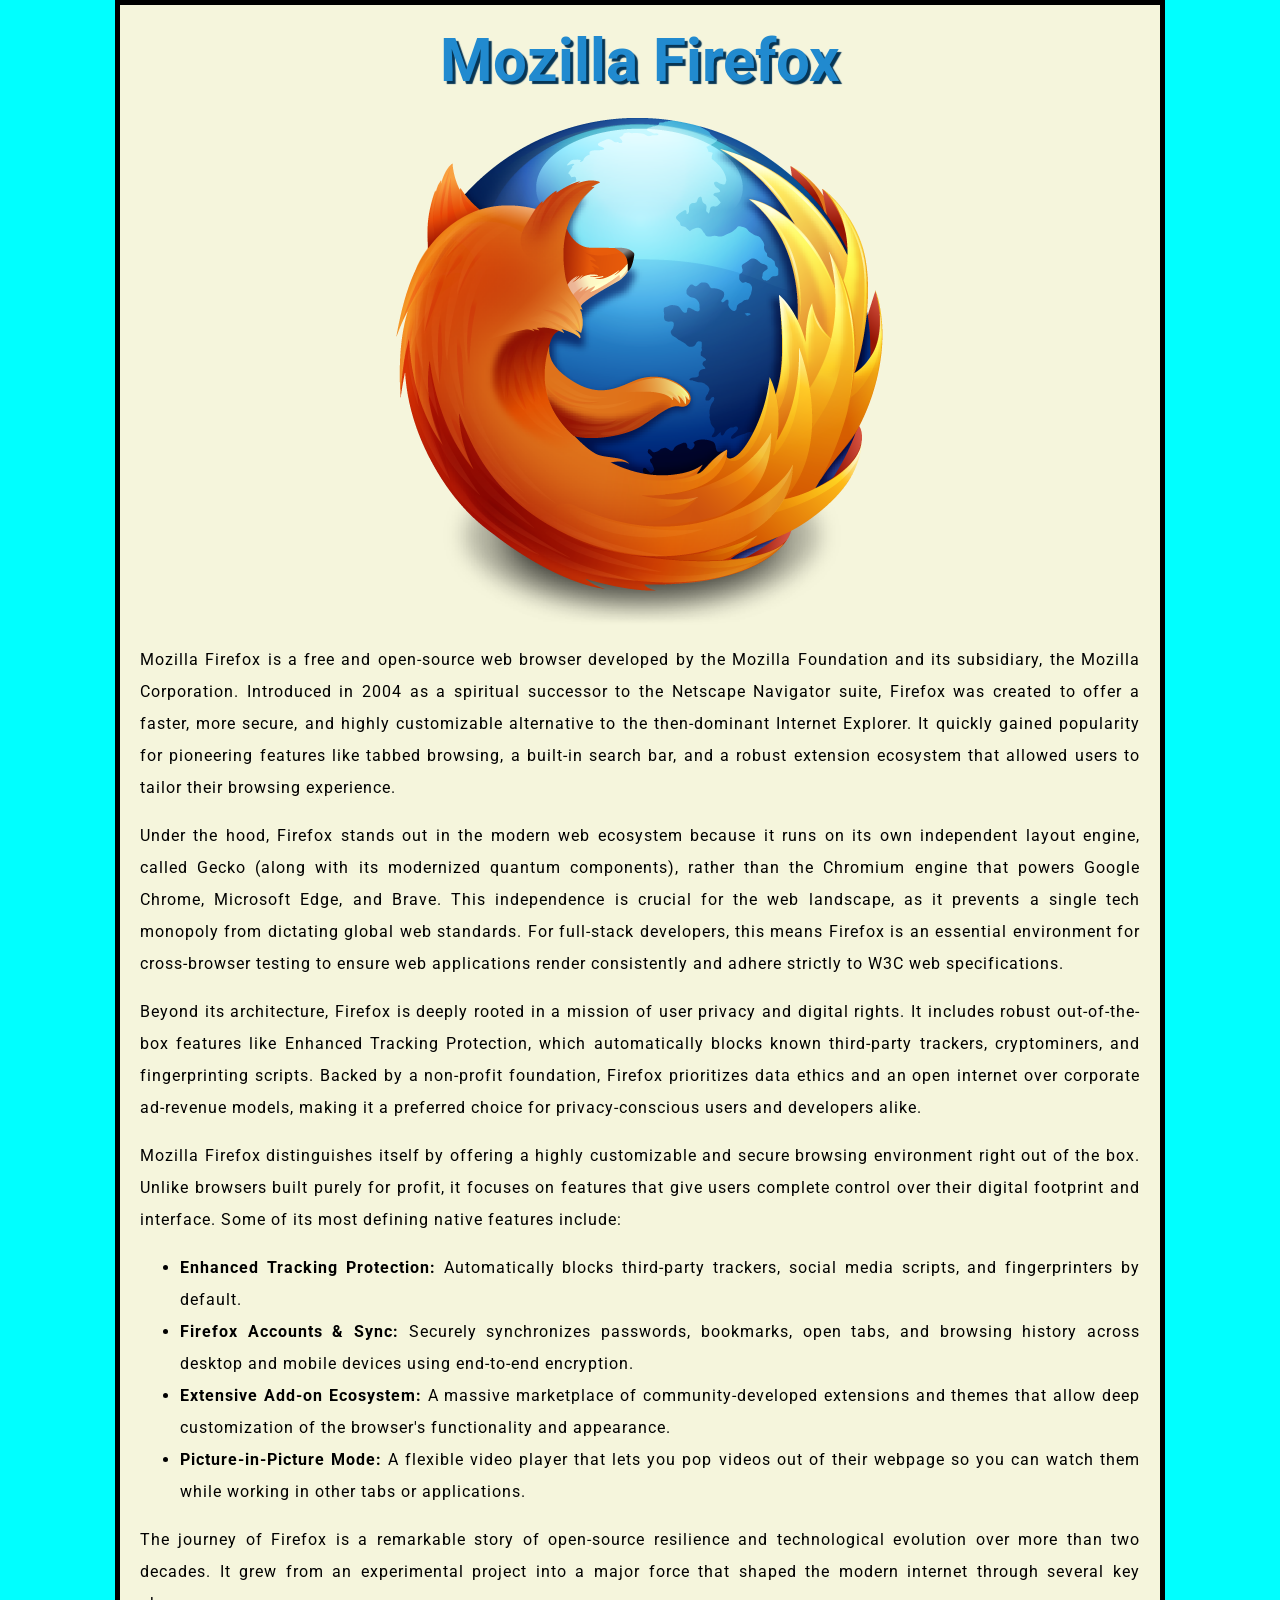
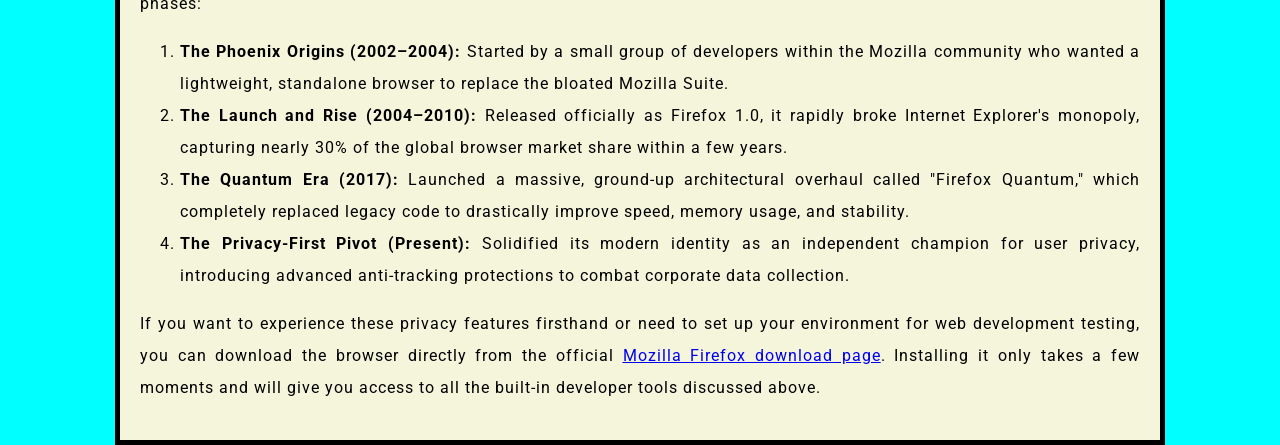
<file: part_0/web-projects/first-website/index.html>
<!doctype html>
<html lang="en-us">
    <head>
        <link href="styles/style.css" rel="stylesheet" />

        <link rel="preconnect" href="https://fonts.googleapis.com">
        <link rel="preconnect" href="https://fonts.gstatic.com" crossorigin>
        <link href="https://fonts.googleapis.com/css2?family=Roboto:ital,wght@0,100..900;1,100..900&display=swap" rel="stylesheet">

        <meta charset="utf-8" />
        <meta name="viewport" content="width=device-width" />
        <title>My Test Page</title>
    </head>
    <body>
        <!--Note: Elements such as <img> have no content or closing tag, and are therefore called empty (or void) elements. 
        They are sometimes written with a trailing slash at the end of their single tag (<img />), but this is optional-->
        <h1>Mozilla Firefox</h1>
        <img src="images/mozilla_firefox_logo.png" alt="The Firefox logo: a flaming fox surrounding the Earth." />
        <p>
            Mozilla Firefox is a free and open-source web browser developed by the Mozilla Foundation and its subsidiary, the Mozilla Corporation. 
            Introduced in 2004 as a spiritual successor to the Netscape Navigator suite, Firefox was created to offer a faster, more secure, and highly customizable alternative to the then-dominant Internet Explorer. 
            It quickly gained popularity for pioneering features like tabbed browsing, a built-in search bar, and a robust extension ecosystem that allowed users to tailor their browsing experience.
        </p>
        <p>
            Under the hood, Firefox stands out in the modern web ecosystem because it runs on its own independent layout engine, called Gecko (along with its modernized quantum components), rather than the Chromium engine that powers Google Chrome, Microsoft Edge, and Brave. This independence is crucial for the web landscape, as it prevents a single tech monopoly from dictating global web standards. 
            For full-stack developers, this means Firefox is an essential environment for cross-browser testing to ensure web applications render consistently and adhere strictly to W3C web specifications.
        </p>
        <p>
            Beyond its architecture, Firefox is deeply rooted in a mission of user privacy and digital rights. 
            It includes robust out-of-the-box features like Enhanced Tracking Protection, which automatically blocks known third-party trackers, cryptominers, and fingerprinting scripts. 
            Backed by a non-profit foundation, Firefox prioritizes data ethics and an open internet over corporate ad-revenue models, making it a preferred choice for privacy-conscious users and developers alike.
        </p>
        
        <p>
            Mozilla Firefox distinguishes itself by offering a highly customizable and secure browsing environment right out of the box. Unlike browsers built purely for profit, it focuses on features that give users complete control over their digital footprint and interface. Some of its most defining native features include:
        </p>
        <ul>    
            <li><strong>Enhanced Tracking Protection:</strong> Automatically blocks third-party trackers, social media scripts, and fingerprinters by default.</li>
            <li><strong>Firefox Accounts & Sync:</strong> Securely synchronizes passwords, bookmarks, open tabs, and browsing history across desktop and mobile devices using end-to-end encryption.</li>
            <li><strong>Extensive Add-on Ecosystem:</strong> A massive marketplace of community-developed extensions and themes that allow deep customization of the browser's functionality and appearance.</li>
            <li><strong>Picture-in-Picture Mode:</strong> A flexible video player that lets you pop videos out of their webpage so you can watch them while working in other tabs or applications.</li>
        </ul>
        
        <p>
            The journey of Firefox is a remarkable story of open-source resilience and technological evolution over more than two decades. It grew from an experimental project into a major force that shaped the modern internet through several key phases:
        </p>    
        <ol>
            <li><strong>The Phoenix Origins (2002–2004):</strong> Started by a small group of developers within the Mozilla community who wanted a lightweight, standalone browser to replace the bloated Mozilla Suite.</li>
            <li><strong>The Launch and Rise (2004–2010):</strong> Released officially as Firefox 1.0, it rapidly broke Internet Explorer's monopoly, capturing nearly 30% of the global browser market share within a few years.</li>
            <li><strong>The Quantum Era (2017):</strong> Launched a massive, ground-up architectural overhaul called "Firefox Quantum," which completely replaced legacy code to drastically improve speed, memory usage, and stability.</li>
            <li><strong>The Privacy-First Pivot (Present):</strong> Solidified its modern identity as an independent champion for user privacy, introducing advanced anti-tracking protections to combat corporate data collection.</li>
        </ol>

        <p>
            If you want to experience these privacy features firsthand or need to set up your environment for web development testing, you can download the browser directly from the official
            <a href="https://www.mozilla.org/firefox/new/" target="_blank" rel="noopener noreferrer">Mozilla Firefox download page</a>.
            Installing it only takes a few moments and will give you access to all the built-in developer tools discussed above.
        </p>
    </body>
</html>
</file>
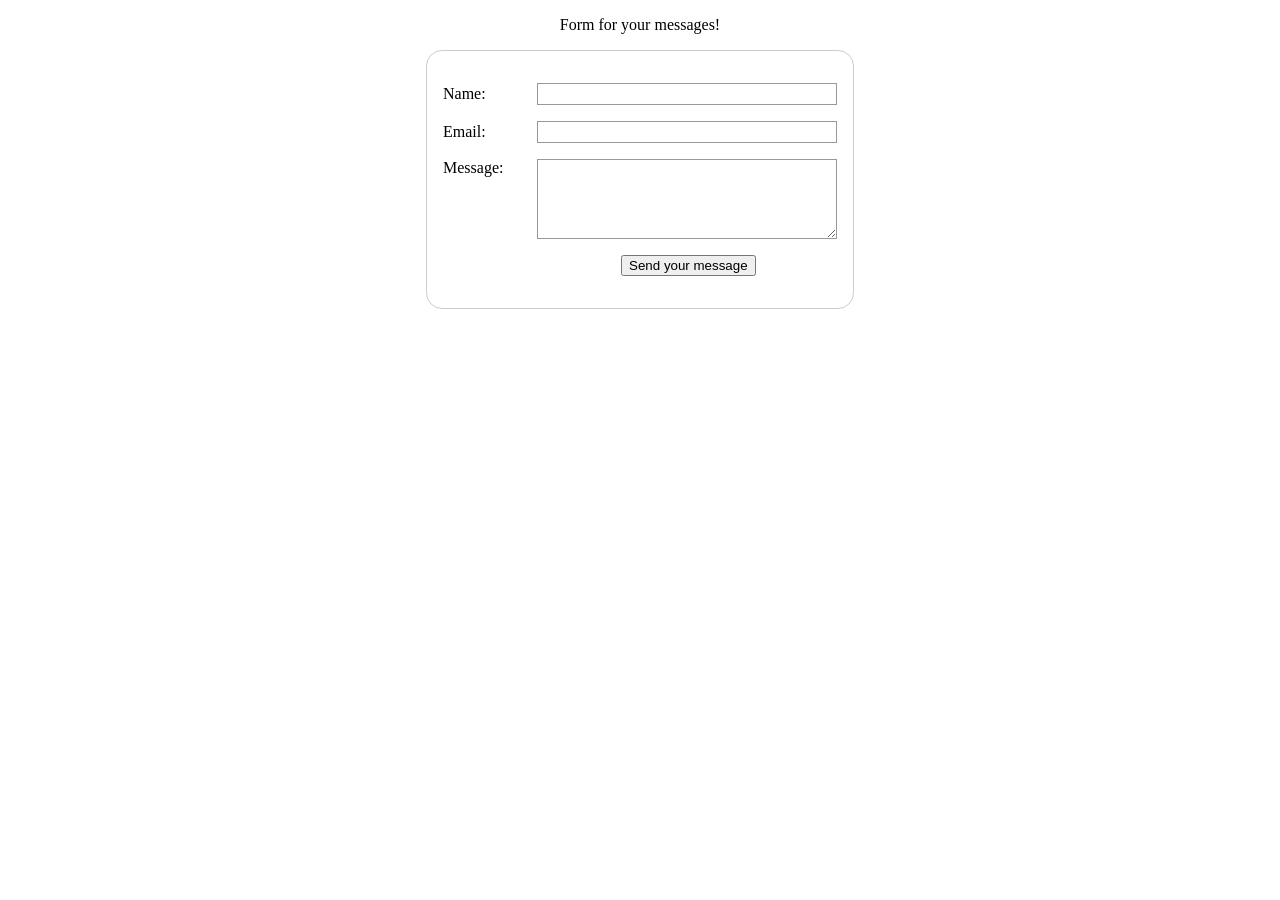
<file: part_0/web-projects/first-website/form.html>
<!DOCTYPE html>
<html lang="en-us">
    <head>
        <link href="styles/form-style.css" rel="stylesheet">
        <meta charset="utf-8">
        <meta name="viewport" content="width=device-width">
        <title>My First HTML Form</title>
    </head>
    <body>
        <p>Form for your messages!</p>

        <form action="/my-handling-form-page" method="post">
            <p>
                <label for="name">Name:</label>
                <input type="text" id="name" name="user_name" />
            </p>
            <p>
                <label for="mail">Email:</label>
                <input type="email" id="mail" name="user_email" />
            </p>
            <p>
                <label for="msg">Message:</label>
                <textarea id="msg" name="user_message"></textarea>
            </p>
            <p class="button">
                <button type="submit">Send your message</button>
            </p>
        </form>
    </body>
</html>
</file>
<file: part_0/web-projects/first-website/styles/style.css>
/* p {
    color: red;
    width: 1000px;
    border: 1px solid black
} */

html {
    font-size: 10px;
    font-family: "Roboto", sans-serif;
    background-color: #00FFFF;
}

h1 {
    font-size: 60px;
    text-align: center;
    margin: 0;
    padding: 20px 0;
    color: #218acf;
    text-shadow: 3px 3px 1px rgb(6, 53, 85);
}

p,
li {
    font-size: 16px;
    line-height: 2;
    letter-spacing: 1px;
    text-align: justify;
}

img {
    display: block;
    margin: 0 auto;
    max-width: 100%;
}

body {
    display: block;
    width: 1000px;
    margin: 0 auto;
    background-color: beige;
    padding: 0 20px 20px 20px;
    border: 5px solid black;
}
</file>
<file: part_0/web-projects/first-website/styles/form-style.css>
body {
    /* Center the form on the page */
    text-align: center;
}

form {
    display: inline-block;
    padding: 1em;
    border: 1px solid #cccccc;
    border-radius: 1em;
}

p + p {
  margin-top: 1em;
}

/*
<div>
    <h1>Mozilla Firefox</h1>
    <p>First paragraph of text...</p>
    <p>Second paragraph of text...</p>
    <p>Third paragraph of text...</p>
</div>

If you were to use a standard p { margin-top: 1em; } selector, 
it would add space above all three paragraphs. 
This means you would get an unwanted gap between the <h1> heading and the first paragraph.
By using p + p instead:
First Paragraph: Ignored (because it follows an <h1>, not a <p>). It stays perfectly close to your heading.
Second Paragraph: Matches! It gets a 1em space added above it.
Third Paragraph: Matches! It gets a 1em space added above it.
*/

label {
    /* Uniform size & alignment */
    display: inline-block;
    min-width: 90px;
    text-align: left;
}

input,
textarea {
    /* To make sure that all text fields have the same font settings
    By default, text areas have a monospace font */
    font: 1em sans-serif;
    /* Uniform text field size */
    width: 300px;
    box-sizing: border-box;
    border: 1px solid #999999;  
}

input:focus,
textarea:focus {
    /* width | style | color */
    outline: 2px solid black;
    
    /* Optional: offsets the outline slightly outward away from the element border for a cleaner look */
    outline-offset: 3px; 
}

textarea {
  /* Align multiline text fields with their labels */
  vertical-align: top;
  /* Provide space to type some text */
  height: 5em;
}

.button {
  /* Align buttons with the text fields */
  padding-left: 90px; /* same size as the label elements */
}

button {
  /* This extra margin represent roughly the same space as the space
     between the labels and their text fields */
  margin-left: 0.5em;
}
</file>
